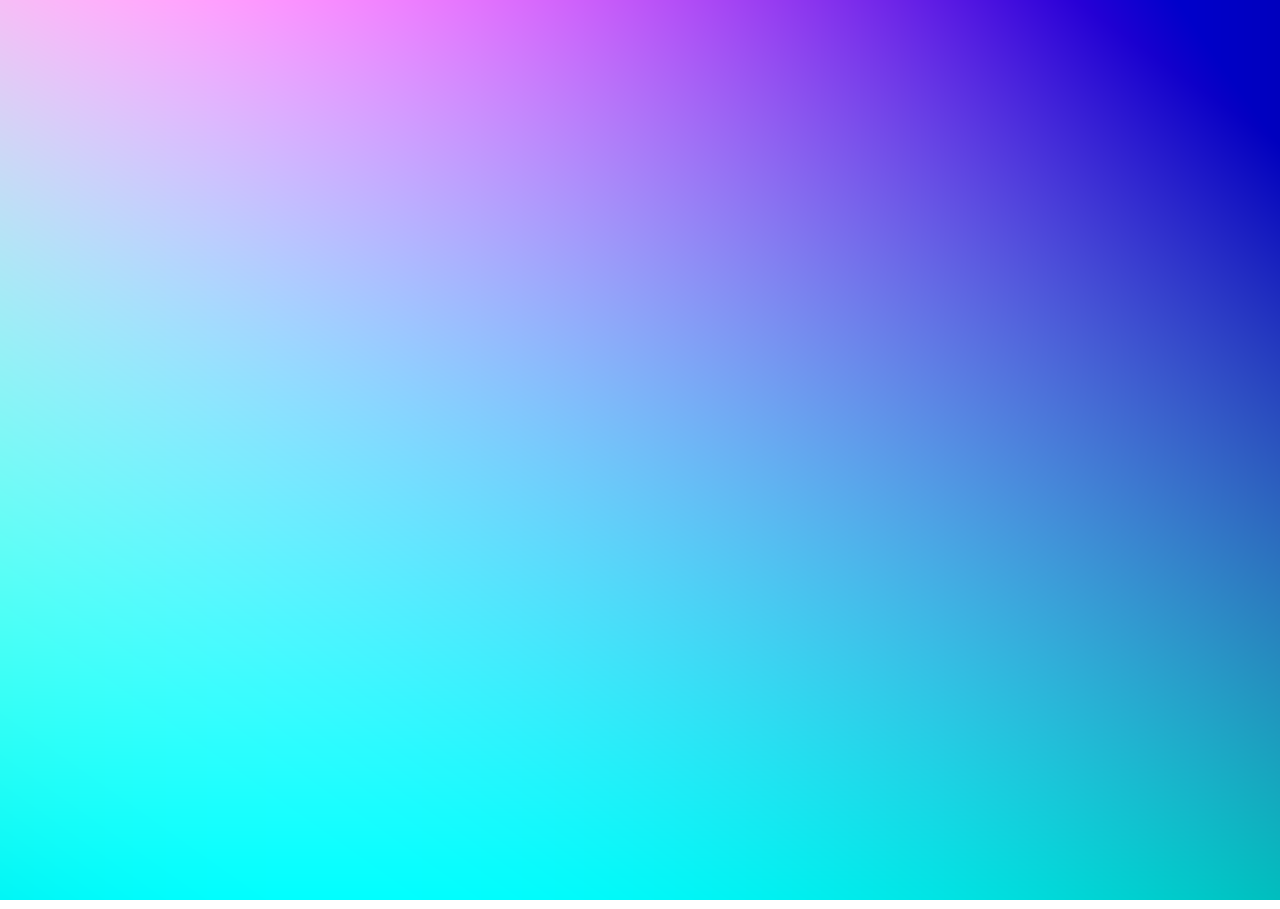
<file: index.html>
<!DOCTYPE HTML>
<!--
   Aerial by HTML5 UP
   html5up.net | @ajlkn
   Free for personal and commercial use under the CCA 3.0 license (html5up.net/license)
   -->
<html>
   <head>
      <title>☠ ADrenaliN | WAR10CK ☠</title>
      <meta charset="utf-8" />
      <meta name="viewport" content="width=device-width, initial-scale=1" />
      <link rel="icon" href="favicon.ico" type="image/x-icon">
      <link rel="shortcut icon" href="favicon.ico" type="image/x-icon">
      <!--[if lte IE 8]><script src="assets/js/ie/html5shiv.js"></script><![endif]-->
      <link rel="stylesheet" href="assets/css/main.css" />
      <!--[if lte IE 8]>
      <link rel="stylesheet" href="assets/css/ie8.css" />
      <![endif]-->
      <!--[if lte IE 9]>
      <link rel="stylesheet" href="assets/css/ie9.css" />
      <![endif]-->
   </head>
   <body class="loading">
      <div id="wrapper">
         <div id="bg"></div>
         <div id="overlay"></div>
         <div id="main">
            <!-- Header -->
            <header id="header">
               <p>
               <h1>
                  <div id="blink1">
                     <div id="blink6">WAR100CK</div>
                  </div>
               </h1>
               <div class="connect"></div>
               </p>
               <nav>
                  <ul>
                     <li><a href="https://vk.com/war100ck" target="_blank" class="icon fa-vk"><span class="label">Twitter</span></a></li>
                     <li><a href="https://www.facebook.com/ruslan.trubnikov" target="_blank" class="icon fa-facebook"><span class="label">Facebook</span></a></li>
                     <li><a href="https://steamcommunity.com/id/war100ck/" target="_blank" class="icon fa-steam"><span class="label">Dribbble</span></a></li>
                     <li><a href="https://github.com/war100ck" target="_blank" class="icon fa-github"><span class="label">Github</span></a></li>
                     <li><a href="mailto:war100ck2008@yandex.ru" target="_blank" class="icon fa-envelope-o"><span class="label">Email</span></a></li>
                     <li><a href="qr_code/index.html" class="icon fa-qrcode"><span class="label">QR Code</span></a></li>
                  </ul>
               </nav>
            </header>
            <!-- Footer -->
            <footer id="footer">
               <span class="copyright">&copy; 2018 : <a href="index.html">  WAR100CK </a>.</span>
            </footer>
         </div>
      </div>
      <!--[if lte IE 8]><script src="assets/js/ie/respond.min.js"></script><![endif]-->
      <script>
         window.onload = function() { document.body.className = ''; }
         window.ontouchmove = function() { return false; }
         window.onorientationchange = function() { document.body.scrollTop = 0; }
      </script>
      <script type='text/javascript' src="js/text.js"></script>
      <canvas id=a></canvas>
      <script id=fragmentShader type=x-shader/x-fragment>
         precision mediump float;
         
         uniform float time;
         uniform vec2 resolution;
         uniform vec2 mouse;
         
         void main() {
         	vec2 p = gl_FragCoord.xy / resolution;
           gl_FragColor = vec4( vec3( p.y * sin(time+p.y*p.x+p.x), sin(p.x+p.y+time), sin(p.x+time)), 1.0 );
         }
      </script>
      <script id=vertexShader type=x-shader/x-vertex>
         attribute vec3 pos;
         
         void main() {
         	gl_Position=vec4(pos, 1.0);
         }
      </script>
      <script src='js/glutz.js'></script>
      <script  src="js/index.js"></script>	
   </body>
</html>
</file>
<file: assets/css/ie8.css>
/*
	Aerial by HTML5 UP
	html5up.net | @ajlkn
	Free for personal and commercial use under the CCA 3.0 license (html5up.net/license)
*/

/* Header */

	#header nav a {
		position: relative;
		border: solid 1px #fff;
		border-radius: 100%;
		-ms-behavior: url("assets/js/ie/PIE.htc");
	}

		#header nav a:before {
			border: 0;
		}

/* Footer */

	#footer {
		background-image: url("images/ie/footer.png");
		background-position: bottom left;
		background-repeat: repeat-x;
	}
</file>
<file: assets/css/ie9.css>
/*
	Aerial by HTML5 UP
	html5up.net | @ajlkn
	Free for personal and commercial use under the CCA 3.0 license (html5up.net/license)
*/

/* Wrapper */

	#wrapper {
		opacity: 1;
	}

/* Overlay */

	#overlay {
		opacity: 1;
	}

/* Header */

	#header {
		opacity: 1;
	}

		#header nav li {
			opacity: 1;
		}

/* Footer */

	#footer {
		background-image: url("images/ie/footer.svg");
	}
</file>
<file: assets/css/main.css>
@import url("https://fonts.googleapis.com/css?family=Source+Sans+Pro:300,900");
@import url("font-awesome.min.css");

/*
	Aerial by HTML5 UP
	html5up.net | @ajlkn
	Free for personal and commercial use under the CCA 3.0 license (html5up.net/license)
*/

/* Reset */

	html, body, div, span, applet, object, iframe, h1, h2, h3, h4, h5, h6, p, blockquote, pre, a, abbr, acronym, address, big, cite, code, del, dfn, em, img, ins, kbd, q, s, samp, small, strike, strong, sub, sup, tt, var, b, u, i, center, dl, dt, dd, ol, ul, li, fieldset, form, label, legend, table, caption, tbody, tfoot, thead, tr, th, td, article, aside, canvas, details, embed, figure, figcaption, footer, header, hgroup, menu, nav, output, ruby, section, summary, time, mark, audio, video {
		margin: 0;
		padding: 0;
		border: 0;
		font-size: 100%;
		font: inherit;
		vertical-align: baseline;
	}

	article, aside, details, figcaption, figure, footer, header, hgroup, menu, nav, section {
		display: block;
	}

	body {
		line-height: 1;
	}

	ol, ul {
		list-style: none;
	}

	blockquote, q {
		quotes: none;
	}

	blockquote:before, blockquote:after, q:before, q:after {
		content: '';
		content: none;
	}

	table {
		border-collapse: collapse;
		border-spacing: 0;
	}

	body {
		-webkit-text-size-adjust: none;
	}

/* Box Model */

	*, *:before, *:after {
		-moz-box-sizing: border-box;
		-webkit-box-sizing: border-box;
		box-sizing: border-box;
	}

/* Basic */

	body, input, select, textarea {
		color: #fff;
		font-family: 'Source Sans Pro', sans-serif;
		font-size: 15pt;
		font-weight: 300 !important;
		letter-spacing: -0.025em;
		line-height: 1.75em;
	}

	body {
		background: #fff;
		overflow: hidden;
	}

		body.loading * {
			-moz-animation: none !important;
			-webkit-animation: none !important;
			-ms-animation: none !important;
			animation: none !important;
		}

	a {
		-moz-transition: border-color 0.2s ease-in-out;
		-webkit-transition: border-color 0.2s ease-in-out;
		-ms-transition: border-color 0.2s ease-in-out;
		transition: border-color 0.2s ease-in-out;
		border-bottom: dotted 1px;
		color: inherit;
		outline: 0;
		text-decoration: none;
	}

		a:hover {
			border-color: transparent;
		}

/* Icon */

	.icon {
		text-decoration: none;
		position: relative;
	}

		.icon:before {
			-moz-osx-font-smoothing: grayscale;
			-webkit-font-smoothing: antialiased;
			font-family: FontAwesome;
			font-style: normal;
			font-weight: normal;
			text-transform: none !important;
		}

		.icon > .label {
			display: none;
		}

/* Wrapper */

	@-moz-keyframes wrapper {
		0% {
			opacity: 0;
		}

		100% {
			opacity: 1;
		}
	}

	@-webkit-keyframes wrapper {
		0% {
			opacity: 0;
		}

		100% {
			opacity: 1;
		}
	}

	@-ms-keyframes wrapper {
		0% {
			opacity: 0;
		}

		100% {
			opacity: 1;
		}
	}

	@keyframes wrapper {
		0% {
			opacity: 0;
		}

		100% {
			opacity: 1;
		}
	}

	#wrapper {
		-moz-animation: wrapper 3s forwards;
		-webkit-animation: wrapper 3s forwards;
		-ms-animation: wrapper 3s forwards;
		animation: wrapper 3s forwards;
		height: 100%;
		left: 0;
		opacity: 0;
		position: fixed;
		top: 0;
		width: 100%;
	}

/* BG */

	#bg {
		-moz-animation: bg 60s linear infinite;
		-webkit-animation: bg 60s linear infinite;
		-ms-animation: bg 60s linear infinite;
		animation: bg 60s linear infinite;
		-moz-backface-visibility: hidden;
		-webkit-backface-visibility: hidden;
		-ms-backface-visibility: hidden;
		backface-visibility: hidden;
		-moz-transform: translate3d(0,0,0);
		-webkit-transform: translate3d(0,0,0);
		-ms-transform: translate3d(0,0,0);
		transform: translate3d(0,0,0);
	/* Set your background with this */

		background-repeat: repeat-x;
		height: 100%;
		left: 0;
		opacity: 1;
		position: fixed;
		top: 0;
	}

	@-moz-keyframes bg {
		0% {
			-moz-transform: translate3d(0,0,0);
			-webkit-transform: translate3d(0,0,0);
			-ms-transform: translate3d(0,0,0);
			transform: translate3d(0,0,0);
		}

		100% {
			-moz-transform: translate3d(-2250px,0,0);
			-webkit-transform: translate3d(-2250px,0,0);
			-ms-transform: translate3d(-2250px,0,0);
			transform: translate3d(-2250px,0,0);
		}
	}

	@-webkit-keyframes bg {
		0% {
			-moz-transform: translate3d(0,0,0);
			-webkit-transform: translate3d(0,0,0);
			-ms-transform: translate3d(0,0,0);
			transform: translate3d(0,0,0);
		}

		100% {
			-moz-transform: translate3d(-2250px,0,0);
			-webkit-transform: translate3d(-2250px,0,0);
			-ms-transform: translate3d(-2250px,0,0);
			transform: translate3d(-2250px,0,0);
		}
	}

	@-ms-keyframes bg {
		0% {
			-moz-transform: translate3d(0,0,0);
			-webkit-transform: translate3d(0,0,0);
			-ms-transform: translate3d(0,0,0);
			transform: translate3d(0,0,0);
		}

		100% {
			-moz-transform: translate3d(-2250px,0,0);
			-webkit-transform: translate3d(-2250px,0,0);
			-ms-transform: translate3d(-2250px,0,0);
			transform: translate3d(-2250px,0,0);
		}
	}

	@keyframes bg {
		0% {
			-moz-transform: translate3d(0,0,0);
			-webkit-transform: translate3d(0,0,0);
			-ms-transform: translate3d(0,0,0);
			transform: translate3d(0,0,0);
		}

		100% {
			-moz-transform: translate3d(-2250px,0,0);
			-webkit-transform: translate3d(-2250px,0,0);
			-ms-transform: translate3d(-2250px,0,0);
			transform: translate3d(-2250px,0,0);
		}
	}

	#bg {
		background-size: 2250px auto;
		width: 6750px;
	}

/* Overlay */

	@-moz-keyframes overlay {
		0% {
			opacity: 0;
		}

		100% {
			opacity: 1;
		}
	}

	@-webkit-keyframes overlay {
		0% {
			opacity: 0;
		}

		100% {
			opacity: 1;
		}
	}

	@-ms-keyframes overlay {
		0% {
			opacity: 0;
		}

		100% {
			opacity: 1;
		}
	}

	@keyframes overlay {
		0% {
			opacity: 0;
		}

		100% {
			opacity: 1;
		}
	}

	#overlay {
		-moz-animation: overlay 1.5s 1.5s forwards;
		-webkit-animation: overlay 1.5s 1.5s forwards;
		-ms-animation: overlay 1.5s 1.5s forwards;
		animation: overlay 1.5s 1.5s forwards;
		background-attachment: fixed, fixed;
		background-image: url("images/overlay-pattern.png"), url("images/overlay.svg");
		background-position: top left, center center;
		background-repeat: repeat, no-repeat;
		background-size: auto, cover;
		height: 100%;
		left: 0;
		opacity: 0;
		position: fixed;
		top: 0;
		width: 100%;
	}

/* Main */

	#main {
		height: 100%;
		left: 0;
		position: fixed;
		text-align: center;
		top: 0;
		width: 100%;
	}

		#main:before {
			content: '';
			display: inline-block;
			height: 100%;
			margin-right: 0;
			vertical-align: middle;
			width: 1px;
		}

/* Header */

	@-moz-keyframes header {
		0% {
			-moz-transform: translate3d(0,1em,0);
			-webkit-transform: translate3d(0,1em,0);
			-ms-transform: translate3d(0,1em,0);
			transform: translate3d(0,1em,0);
			opacity: 0;
		}

		100% {
			-moz-transform: translate3d(0,0,0);
			-webkit-transform: translate3d(0,0,0);
			-ms-transform: translate3d(0,0,0);
			transform: translate3d(0,0,0);
			opacity: 1;
		}
	}

	@-webkit-keyframes header {
		0% {
			-moz-transform: translate3d(0,1em,0);
			-webkit-transform: translate3d(0,1em,0);
			-ms-transform: translate3d(0,1em,0);
			transform: translate3d(0,1em,0);
			opacity: 0;
		}

		100% {
			-moz-transform: translate3d(0,0,0);
			-webkit-transform: translate3d(0,0,0);
			-ms-transform: translate3d(0,0,0);
			transform: translate3d(0,0,0);
			opacity: 1;
		}
	}

	@-ms-keyframes header {
		0% {
			-moz-transform: translate3d(0,1em,0);
			-webkit-transform: translate3d(0,1em,0);
			-ms-transform: translate3d(0,1em,0);
			transform: translate3d(0,1em,0);
			opacity: 0;
		}

		100% {
			-moz-transform: translate3d(0,0,0);
			-webkit-transform: translate3d(0,0,0);
			-ms-transform: translate3d(0,0,0);
			transform: translate3d(0,0,0);
			opacity: 1;
		}
	}

	@keyframes header {
		0% {
			-moz-transform: translate3d(0,1em,0);
			-webkit-transform: translate3d(0,1em,0);
			-ms-transform: translate3d(0,1em,0);
			transform: translate3d(0,1em,0);
			opacity: 0;
		}

		100% {
			-moz-transform: translate3d(0,0,0);
			-webkit-transform: translate3d(0,0,0);
			-ms-transform: translate3d(0,0,0);
			transform: translate3d(0,0,0);
			opacity: 1;
		}
	}

	@-moz-keyframes nav-icons {
		0% {
			-moz-transform: translate3d(0,1em,0);
			-webkit-transform: translate3d(0,1em,0);
			-ms-transform: translate3d(0,1em,0);
			transform: translate3d(0,1em,0);
			opacity: 0;
		}

		100% {
			-moz-transform: translate3d(0,0,0);
			-webkit-transform: translate3d(0,0,0);
			-ms-transform: translate3d(0,0,0);
			transform: translate3d(0,0,0);
			opacity: 1;
		}
	}

	@-webkit-keyframes nav-icons {
		0% {
			-moz-transform: translate3d(0,1em,0);
			-webkit-transform: translate3d(0,1em,0);
			-ms-transform: translate3d(0,1em,0);
			transform: translate3d(0,1em,0);
			opacity: 0;
		}

		100% {
			-moz-transform: translate3d(0,0,0);
			-webkit-transform: translate3d(0,0,0);
			-ms-transform: translate3d(0,0,0);
			transform: translate3d(0,0,0);
			opacity: 1;
		}
	}

	@-ms-keyframes nav-icons {
		0% {
			-moz-transform: translate3d(0,1em,0);
			-webkit-transform: translate3d(0,1em,0);
			-ms-transform: translate3d(0,1em,0);
			transform: translate3d(0,1em,0);
			opacity: 0;
		}

		100% {
			-moz-transform: translate3d(0,0,0);
			-webkit-transform: translate3d(0,0,0);
			-ms-transform: translate3d(0,0,0);
			transform: translate3d(0,0,0);
			opacity: 1;
		}
	}

	@keyframes nav-icons {
		0% {
			-moz-transform: translate3d(0,1em,0);
			-webkit-transform: translate3d(0,1em,0);
			-ms-transform: translate3d(0,1em,0);
			transform: translate3d(0,1em,0);
			opacity: 0;
		}

		100% {
			-moz-transform: translate3d(0,0,0);
			-webkit-transform: translate3d(0,0,0);
			-ms-transform: translate3d(0,0,0);
			transform: translate3d(0,0,0);
			opacity: 1;
		}
	}

	#header {
		-moz-animation: header 1s 2.25s forwards;
		-webkit-animation: header 1s 2.25s forwards;
		-ms-animation: header 1s 2.25s forwards;
		animation: header 1s 2.25s forwards;
		-moz-backface-visibility: hidden;
		-webkit-backface-visibility: hidden;
		-ms-backface-visibility: hidden;
		backface-visibility: hidden;
		-moz-transform: translate3d(0,0,0);
		-webkit-transform: translate3d(0,0,0);
		-ms-transform: translate3d(0,0,0);
		transform: translate3d(0,0,0);
		cursor: default;
		display: inline-block;
		opacity: 0;
		position: relative;
		text-align: center;
		top: -1em;
		vertical-align: middle;
		width: 90%;
	}

		#header h1 {
			font-size: 4.35em;
			font-weight: 900;
			letter-spacing: -0.035em;
			line-height: 1em;
		}

		#header p {
			font-size: 1.25em;
			margin: 0.75em 0 0.25em 0;
			opacity: 0.75;
		}

		#header nav {
			margin: 1.5em 0 0 0;
		}

			#header nav li {
				-moz-animation: nav-icons 0.5s ease-in-out forwards;
				-webkit-animation: nav-icons 0.5s ease-in-out forwards;
				-ms-animation: nav-icons 0.5s ease-in-out forwards;
				animation: nav-icons 0.5s ease-in-out forwards;
				-moz-backface-visibility: hidden;
				-webkit-backface-visibility: hidden;
				-ms-backface-visibility: hidden;
				backface-visibility: hidden;
				-moz-transform: translate3d(0,0,0);
				-webkit-transform: translate3d(0,0,0);
				-ms-transform: translate3d(0,0,0);
				transform: translate3d(0,0,0);
				display: inline-block;
				height: 5.35em;
				line-height: 5.885em;
				opacity: 0;
				position: relative;
				top: 0;
				width: 5.35em;
			}

				#header nav li:nth-child(1) {
					-moz-animation-delay: 2.5s;
					-webkit-animation-delay: 2.5s;
					-ms-animation-delay: 2.5s;
					animation-delay: 2.5s;
				}

				#header nav li:nth-child(2) {
					-moz-animation-delay: 2.75s;
					-webkit-animation-delay: 2.75s;
					-ms-animation-delay: 2.75s;
					animation-delay: 2.75s;
				}

				#header nav li:nth-child(3) {
					-moz-animation-delay: 3s;
					-webkit-animation-delay: 3s;
					-ms-animation-delay: 3s;
					animation-delay: 3s;
				}

				#header nav li:nth-child(4) {
					-moz-animation-delay: 3.25s;
					-webkit-animation-delay: 3.25s;
					-ms-animation-delay: 3.25s;
					animation-delay: 3.25s;
				}

				#header nav li:nth-child(5) {
					-moz-animation-delay: 3.5s;
					-webkit-animation-delay: 3.5s;
					-ms-animation-delay: 3.5s;
					animation-delay: 3.5s;
				}

				#header nav li:nth-child(6) {
					-moz-animation-delay: 3.75s;
					-webkit-animation-delay: 3.75s;
					-ms-animation-delay: 3.75s;
					animation-delay: 3.75s;
				}

				#header nav li:nth-child(7) {
					-moz-animation-delay: 4s;
					-webkit-animation-delay: 4s;
					-ms-animation-delay: 4s;
					animation-delay: 4s;
				}

				#header nav li:nth-child(8) {
					-moz-animation-delay: 4.25s;
					-webkit-animation-delay: 4.25s;
					-ms-animation-delay: 4.25s;
					animation-delay: 4.25s;
				}

				#header nav li:nth-child(9) {
					-moz-animation-delay: 4.5s;
					-webkit-animation-delay: 4.5s;
					-ms-animation-delay: 4.5s;
					animation-delay: 4.5s;
				}

				#header nav li:nth-child(10) {
					-moz-animation-delay: 4.75s;
					-webkit-animation-delay: 4.75s;
					-ms-animation-delay: 4.75s;
					animation-delay: 4.75s;
				}

			#header nav a {
				-webkit-tap-highlight-color: transparent;
				-webkit-touch-callout: none;
				border: 0;
				display: inline-block;
			}

				#header nav a:before {
					-moz-transition: all 0.2s ease-in-out;
					-webkit-transition: all 0.2s ease-in-out;
					-ms-transition: all 0.2s ease-in-out;
					transition: all 0.2s ease-in-out;
					border-radius: 100%;
					border: solid 1px #fff;
					display: block;
					font-size: 1.75em;
					height: 2.5em;
					line-height: 2.5em;
					position: relative;
					text-align: center;
					top: 0;
					width: 2.5em;
				}

				#header nav a:hover {
					font-size: 1.1em;
				}

					#header nav a:hover:before {
						background-color: rgba(255, 255, 255, 0.175);
						color: #fff;
					}

				#header nav a:active {
					font-size: 0.95em;
					background: none;
				}

					#header nav a:active:before {
						background-color: rgba(255, 255, 255, 0.35);
						color: #fff;
					}

				#header nav a span {
					display: none;
				}

/* Footer */

	#footer {
		background-image: -moz-linear-gradient(top, rgba(0,0,0,0), rgba(0,0,0,0.5) 75%);
		background-image: -webkit-linear-gradient(top, rgba(0,0,0,0), rgba(0,0,0,0.5) 75%);
		background-image: -ms-linear-gradient(top, rgba(0,0,0,0), rgba(0,0,0,0.5) 75%);
		background-image: linear-gradient(top, rgba(0,0,0,0), rgba(0,0,0,0.5) 75%);
		bottom: 0;
		cursor: default;
		height: 6em;
		left: 0;
		line-height: 8em;
		position: absolute;
		text-align: center;
		width: 100%;
	}

/* Wide */

	@media screen and (max-width: 1680px) {

		/* Basic */

			body, input, select, textarea {
				font-size: 13pt;
			}

		/* BG */

			@-moz-keyframes bg {
				0% {
					-moz-transform: translate3d(0,0,0);
					-webkit-transform: translate3d(0,0,0);
					-ms-transform: translate3d(0,0,0);
					transform: translate3d(0,0,0);
				}

				100% {
					-moz-transform: translate3d(-1500px,0,0);
					-webkit-transform: translate3d(-1500px,0,0);
					-ms-transform: translate3d(-1500px,0,0);
					transform: translate3d(-1500px,0,0);
				}

	}

		@-webkit-keyframes bg {
			0% {
				-moz-transform: translate3d(0,0,0);
				-webkit-transform: translate3d(0,0,0);
				-ms-transform: translate3d(0,0,0);
				transform: translate3d(0,0,0);
			}

			100% {
				-moz-transform: translate3d(-1500px,0,0);
				-webkit-transform: translate3d(-1500px,0,0);
				-ms-transform: translate3d(-1500px,0,0);
				transform: translate3d(-1500px,0,0);
			}
			}

		@-ms-keyframes bg {
			0% {
				-moz-transform: translate3d(0,0,0);
				-webkit-transform: translate3d(0,0,0);
				-ms-transform: translate3d(0,0,0);
				transform: translate3d(0,0,0);
			}

			100% {
				-moz-transform: translate3d(-1500px,0,0);
				-webkit-transform: translate3d(-1500px,0,0);
				-ms-transform: translate3d(-1500px,0,0);
				transform: translate3d(-1500px,0,0);
			}
		}

		@keyframes bg {
			0% {
				-moz-transform: translate3d(0,0,0);
				-webkit-transform: translate3d(0,0,0);
				-ms-transform: translate3d(0,0,0);
				transform: translate3d(0,0,0);
			}

			100% {
				-moz-transform: translate3d(-1500px,0,0);
				-webkit-transform: translate3d(-1500px,0,0);
				-ms-transform: translate3d(-1500px,0,0);
				transform: translate3d(-1500px,0,0);
			}
		}

		#bg {
			background-size: 1500px auto;
			width: 4500px;
		} }

/* Normal */

	@media screen and (max-width: 1280px) {

		/* Basic */

			body, input, select, textarea {
				font-size: 12pt;
			}

		/* BG */

			@-moz-keyframes bg {
				0% {
					-moz-transform: translate3d(0,0,0);
					-webkit-transform: translate3d(0,0,0);
					-ms-transform: translate3d(0,0,0);
					transform: translate3d(0,0,0);
				}

				100% {
					-moz-transform: translate3d(-750px,0,0);
					-webkit-transform: translate3d(-750px,0,0);
					-ms-transform: translate3d(-750px,0,0);
					transform: translate3d(-750px,0,0);
				}

	}

		@-webkit-keyframes bg {
			0% {
				-moz-transform: translate3d(0,0,0);
				-webkit-transform: translate3d(0,0,0);
				-ms-transform: translate3d(0,0,0);
				transform: translate3d(0,0,0);
			}

			100% {
				-moz-transform: translate3d(-750px,0,0);
				-webkit-transform: translate3d(-750px,0,0);
				-ms-transform: translate3d(-750px,0,0);
				transform: translate3d(-750px,0,0);
			}
			}

		@-ms-keyframes bg {
			0% {
				-moz-transform: translate3d(0,0,0);
				-webkit-transform: translate3d(0,0,0);
				-ms-transform: translate3d(0,0,0);
				transform: translate3d(0,0,0);
			}

			100% {
				-moz-transform: translate3d(-750px,0,0);
				-webkit-transform: translate3d(-750px,0,0);
				-ms-transform: translate3d(-750px,0,0);
				transform: translate3d(-750px,0,0);
			}
		}

		@keyframes bg {
			0% {
				-moz-transform: translate3d(0,0,0);
				-webkit-transform: translate3d(0,0,0);
				-ms-transform: translate3d(0,0,0);
				transform: translate3d(0,0,0);
			}

			100% {
				-moz-transform: translate3d(-750px,0,0);
				-webkit-transform: translate3d(-750px,0,0);
				-ms-transform: translate3d(-750px,0,0);
				transform: translate3d(-750px,0,0);
			}
		}

		#bg {
			background-size: 750px auto;
			width: 2250px;
		} }

/* Mobile */

	@media screen and (max-width: 736px) {

		/* Basic */

			body {
				min-width: 320px;
			}

			body, input, select, textarea {
				font-size: 11pt;
			}

		/* BG */

			@-moz-keyframes bg {
				0% {
					-moz-transform: translate3d(0,0,0);
					-webkit-transform: translate3d(0,0,0);
					-ms-transform: translate3d(0,0,0);
					transform: translate3d(0,0,0);
				}

				100% {
					-moz-transform: translate3d(-300px,0,0);
					-webkit-transform: translate3d(-300px,0,0);
					-ms-transform: translate3d(-300px,0,0);
					transform: translate3d(-300px,0,0);
				}

	}

		@-webkit-keyframes bg {
			0% {
				-moz-transform: translate3d(0,0,0);
				-webkit-transform: translate3d(0,0,0);
				-ms-transform: translate3d(0,0,0);
				transform: translate3d(0,0,0);
			}

			100% {
				-moz-transform: translate3d(-300px,0,0);
				-webkit-transform: translate3d(-300px,0,0);
				-ms-transform: translate3d(-300px,0,0);
				transform: translate3d(-300px,0,0);
			}
			}

		@-ms-keyframes bg {
			0% {
				-moz-transform: translate3d(0,0,0);
				-webkit-transform: translate3d(0,0,0);
				-ms-transform: translate3d(0,0,0);
				transform: translate3d(0,0,0);
			}

			100% {
				-moz-transform: translate3d(-300px,0,0);
				-webkit-transform: translate3d(-300px,0,0);
				-ms-transform: translate3d(-300px,0,0);
				transform: translate3d(-300px,0,0);
			}
		}

		@keyframes bg {
			0% {
				-moz-transform: translate3d(0,0,0);
				-webkit-transform: translate3d(0,0,0);
				-ms-transform: translate3d(0,0,0);
				transform: translate3d(0,0,0);
			}

			100% {
				-moz-transform: translate3d(-300px,0,0);
				-webkit-transform: translate3d(-300px,0,0);
				-ms-transform: translate3d(-300px,0,0);
				transform: translate3d(-300px,0,0);
			}
		}

		#bg {
			background-size: 300px auto;
			width: 900px;
		}

	/* Header */

		#header h1 {
			font-size: 2.5em;
		}

		#header p {
			font-size: 1em;
		}

		#header nav {
			font-size: 1em;
		}

			#header nav a:hover {
				font-size: 1em;
			}

			#header nav a:active {
				font-size: 1em;
			} }

/* Mobile (Portrait) */

	@media screen and (max-width: 480px) {

		/* BG */

			@-moz-keyframes bg {
				0% {
					-moz-transform: translate3d(0,0,0);
					-webkit-transform: translate3d(0,0,0);
					-ms-transform: translate3d(0,0,0);
					transform: translate3d(0,0,0);
				}

				100% {
					-moz-transform: translate3d(-412.5px,0,0);
					-webkit-transform: translate3d(-412.5px,0,0);
					-ms-transform: translate3d(-412.5px,0,0);
					transform: translate3d(-412.5px,0,0);
				}

	}

		@-webkit-keyframes bg {
			0% {
				-moz-transform: translate3d(0,0,0);
				-webkit-transform: translate3d(0,0,0);
				-ms-transform: translate3d(0,0,0);
				transform: translate3d(0,0,0);
			}

			100% {
				-moz-transform: translate3d(-412.5px,0,0);
				-webkit-transform: translate3d(-412.5px,0,0);
				-ms-transform: translate3d(-412.5px,0,0);
				transform: translate3d(-412.5px,0,0);
			}
			}

		@-ms-keyframes bg {
			0% {
				-moz-transform: translate3d(0,0,0);
				-webkit-transform: translate3d(0,0,0);
				-ms-transform: translate3d(0,0,0);
				transform: translate3d(0,0,0);
			}

			100% {
				-moz-transform: translate3d(-412.5px,0,0);
				-webkit-transform: translate3d(-412.5px,0,0);
				-ms-transform: translate3d(-412.5px,0,0);
				transform: translate3d(-412.5px,0,0);
			}
		}

		@keyframes bg {
			0% {
				-moz-transform: translate3d(0,0,0);
				-webkit-transform: translate3d(0,0,0);
				-ms-transform: translate3d(0,0,0);
				transform: translate3d(0,0,0);
			}

			100% {
				-moz-transform: translate3d(-412.5px,0,0);
				-webkit-transform: translate3d(-412.5px,0,0);
				-ms-transform: translate3d(-412.5px,0,0);
				transform: translate3d(-412.5px,0,0);
			}
		}

		#bg {
			background-size: 412.5px auto;
			width: 1237.5px;
		}

	/* Header */

		#header nav {
			padding: 0 1em;
		} }
		
	.container {
  height: 100%;
  width: 100%;
  justify-content: center;
  align-items: center;
  display: flex;
}
.connect {
  font-weight: 100;
}
.dud {
  	color: #014208;
}

@media screen and (min-width: 700px) {
    .connect p {
        font-size: 28px;
    }
    .connect p::after {
        color: #999;
        content: 'Размер шрифта: 28px';
        display: block;
        font-size: 12px;
    }
}

@media screen and (min-width: 600px) and (max-width: 699px) {
    .connect p {
        font-size: 25px;
    }
    .connect p::after {
        color: #999;
        content: 'Размер шрифта: 25px';
        display: block;
        font-size: 12px;
    }
}

@media screen and (min-width: 500px) and (max-width: 599px) {
    .connect p {
        font-size: 21px;
    }
    .connect p::after {
        color: #999;
        content: 'Размер шрифта: 21px';
        display: block;
        font-size: 12px;
    }
}

@media screen and (min-width: 300px) and (max-width: 499px) {
    .connect p {
        font-size: 14px;
    }
    .connect p::after {
        color: #999;
        content: 'Размер шрифта: 14px';
        display: block;
        font-size: 12px;
    }
}

@-webkit-keyframes blink6 {
 10% { transform: scale(1, 1) rotate(80deg); }
 20% { transform: scale(0, 0) rotate(160deg); }
 100% { transform: scale(0, 0) rotate(0deg); }
}
@keyframes blink6 {
 10% { transform: scale(1, 1) rotate(80deg); }
 20% { transform: scale(0, 0) rotate(160deg); }
 100% { transform: scale(0, 0) rotate(0deg); }
}
#blink6 {
  position: relative;
  display: inline-block;
  color: #fff;
  text-shadow: 0 0 10px #3d7a97;
}
#blink6:after, #blink6:before {
  content: "";
  position: absolute; top: 35%; left: 51%;
  display: block;
  width: 100%;
  height: 100%;
  background-image: 
    radial-gradient(rgba(255,255,255,1), rgba(255,255,255,0) 30%),
    linear-gradient(45deg, rgba(0,0,0,0) 49%, rgba(255,255,255,.4) 50%, rgba(0,0,0,0) 51%),
    linear-gradient(135deg, rgba(0,0,0,0) 49%, rgba(255,255,255,.4) 50%, rgba(0,0,0,0) 51%);
  -webkit-animation: blink6 10s linear infinite;
  animation: blink6 10s linear infinite;
  transform: scale(0, 0) rotate(0deg);
}
#blink6:before {
  top: -30%;
  right: 32.5%; left: auto;
  -webkit-animation-delay: 5s;
  animation-delay: 5s;
}



@-webkit-keyframes blink1 {
 10% { transform: scale(1, 1) rotate(80deg); }
 20% { transform: scale(0, 0) rotate(160deg); }
 100% { transform: scale(0, 0) rotate(0deg); }
}
@keyframes blink1 {
 10% { transform: scale(1, 1) rotate(80deg); }
 20% { transform: scale(0, 0) rotate(160deg); }
 100% { transform: scale(0, 0) rotate(0deg); }
}
#blink1 {
  position: relative;
  display: inline-block;
  color: #fff;
  text-shadow: 0 0 10px #3d7a97;
}
#blink1:after, #blink1:before {
  content: "";
  position: absolute; top: -22%; left: 24%;
  display: block;
  width: 100%;
  height: 100%;
  background-image: 
    radial-gradient(rgba(255,255,255,1), rgba(255,255,255,0) 30%),
    linear-gradient(45deg, rgba(0,0,0,0) 49%, rgba(255,255,255,.4) 50%, rgba(0,0,0,0) 51%),
    linear-gradient(135deg, rgba(0,0,0,0) 49%, rgba(255,255,255,.4) 50%, rgba(0,0,0,0) 51%);
  -webkit-animation: blink1 8s linear infinite;
  animation: blink1 7s linear infinite;
  transform: scale(0, 0) rotate(0deg);
}
#blink1:before {
  top: 35%;
  right: 8%; left: auto;
  -webkit-animation-delay: 8s;
  animation-delay: 8s;
}
</file>
